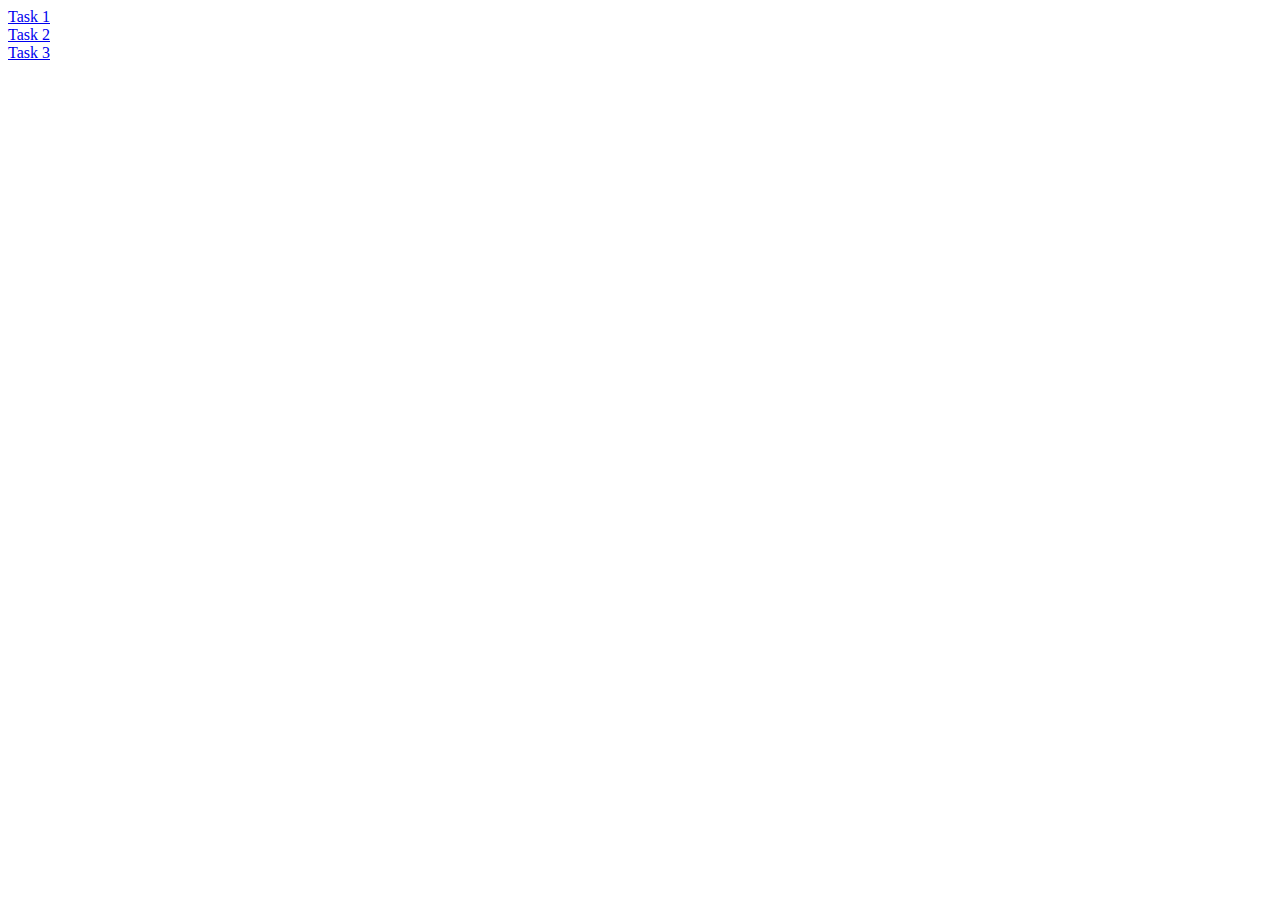
<file: hw02/index.html>
<!doctype html>
<html lang="en">
<head>
<meta charset="utf-8">
<title>HW02 - Index Page</title>
</head>

<body>

<a href="task1.html">Task 1</a><br>
<a href="task2.html">Task 2</a><br>
<a href="task3.html">Task 3</a>



</body>


</html>
</file>
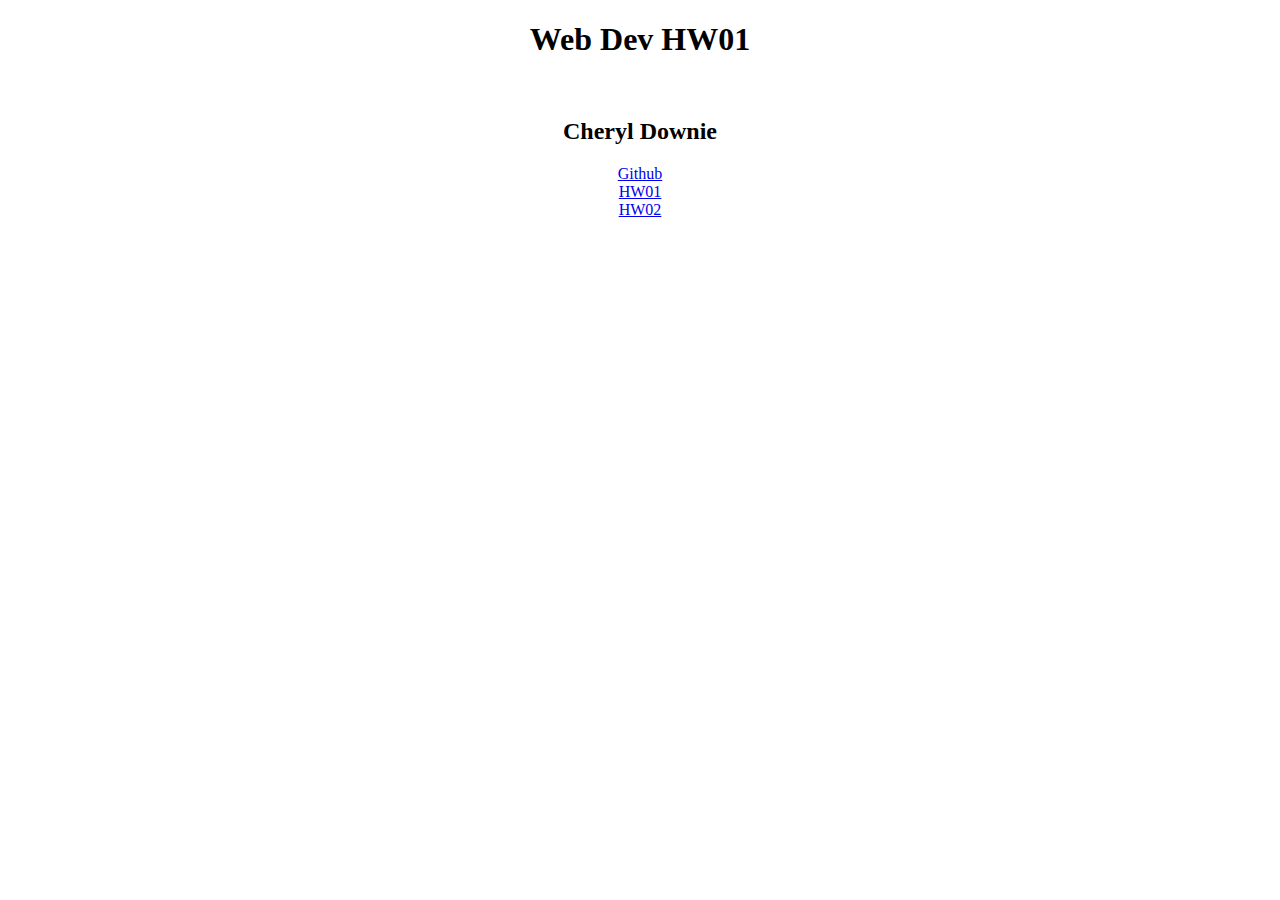
<file: www/downie.tech/index.html>
<!doctype html>
<head>
	<title>Downie.Tech - Homepage</title>

</head>
<body>
	
<div style="text-align: center;">
<h1>Web Dev HW01</h1><br>
<h2>Cheryl Downie</h2>
<a href="https://github.com/cherbear/downie-webdev-2018">Github</a><br>
<a href="http://hw01.downie.tech/">HW01</a><br>
<a href="http://hw02.downie.tech/">HW02</a>
</style>


</body>



</html>
</file>
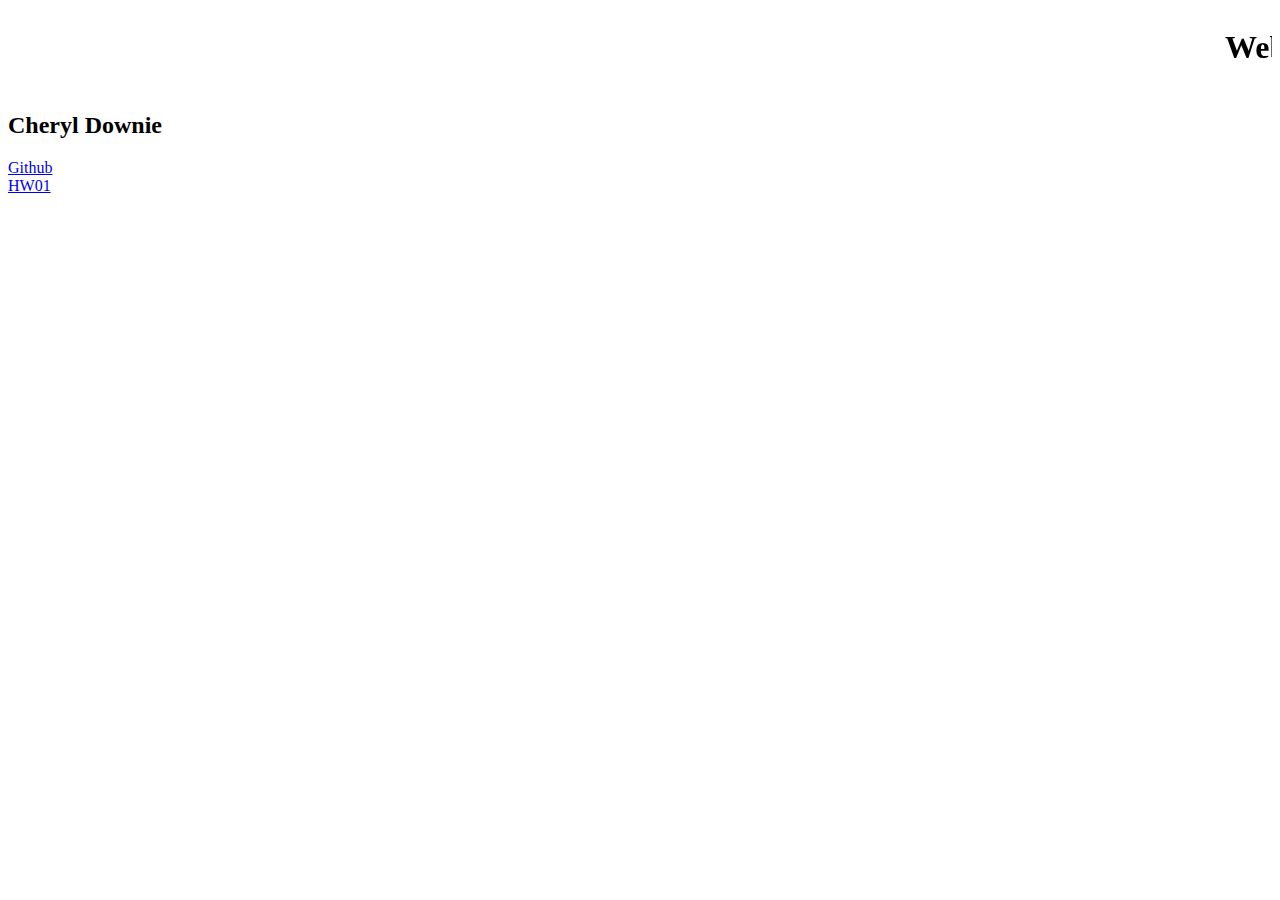
<file: www/main/index.html>
<!doctype html>
<head>
<title>Downie.Tech - Homepage</title>

</head>
<body>
	
<marquee><h1>Web Dev HW01</h1></marquee>
<h2>Cheryl Downie</h2>
<a href="https://github.com/cherbear/downie-webdev-2018">Github</a><br>
<a href="http://hw01.downie.tech/">HW01</a>



</body>



</html>
</file>
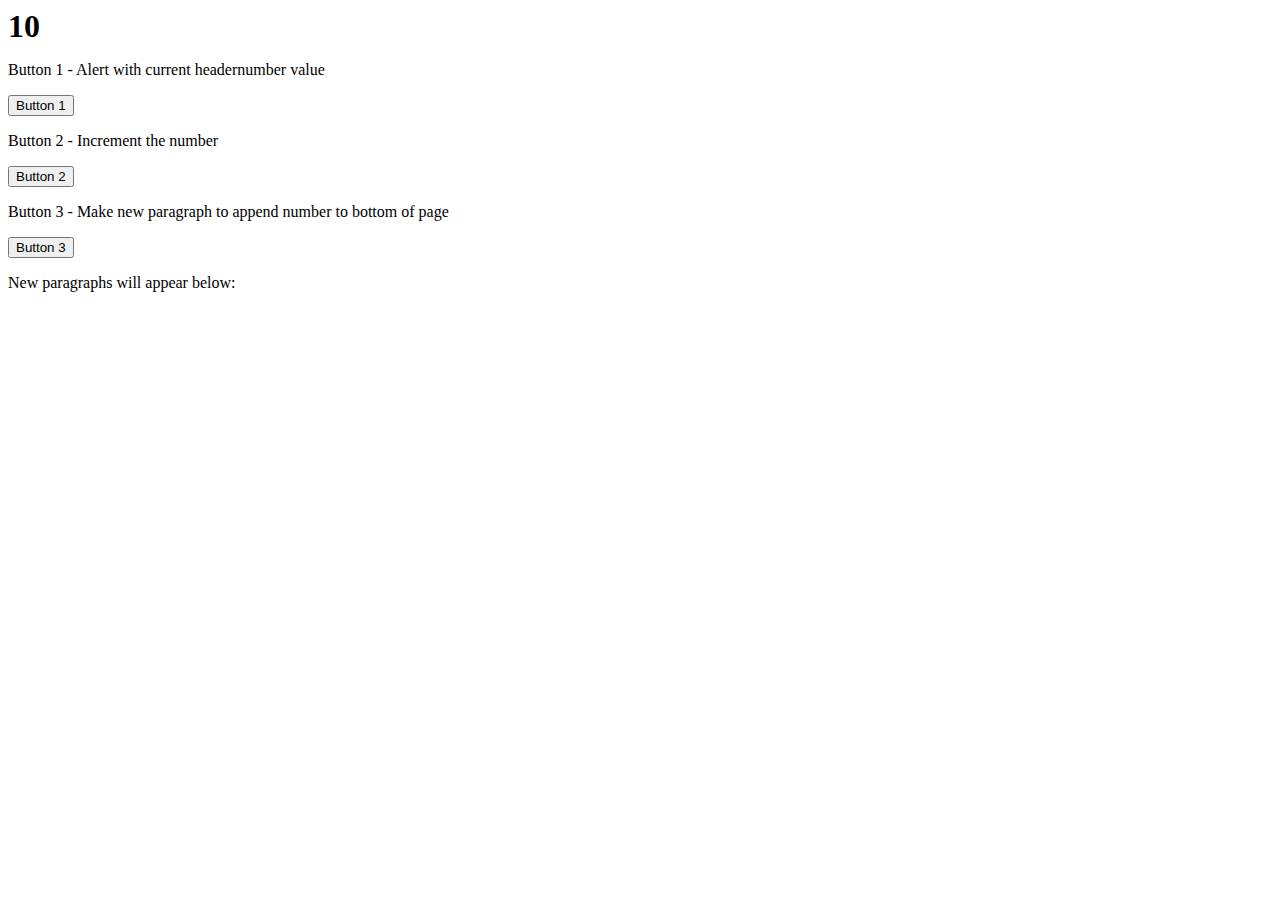
<file: hw02/task2.html>
<!--

ATTRIBUTION:


-->

<!doctype html>
<html lang="en">
<head>
	<meta charset="utf-8"> 
    <title>Task 2 - HW02</title>
    <link rel="stylesheet" href="hw02-stylesheet.css">
</head>

<body>

<h1 id="headernumber">...</h1>

<p>Button 1 - Alert with current headernumber value</p>
<button id="alert-value">Button 1</button>

<p>Button 2 - Increment the number</p>
<button id="increment-value">Button 2</button>

<p>Button 3 - Make new paragraph to append number to bottom of page</p>
<button id="new-paragraph">Button 3</button>

<p id="bottom">New paragraphs will appear below:</p>

<script src="hw02.js"></script>
</body>

</html>
</file>
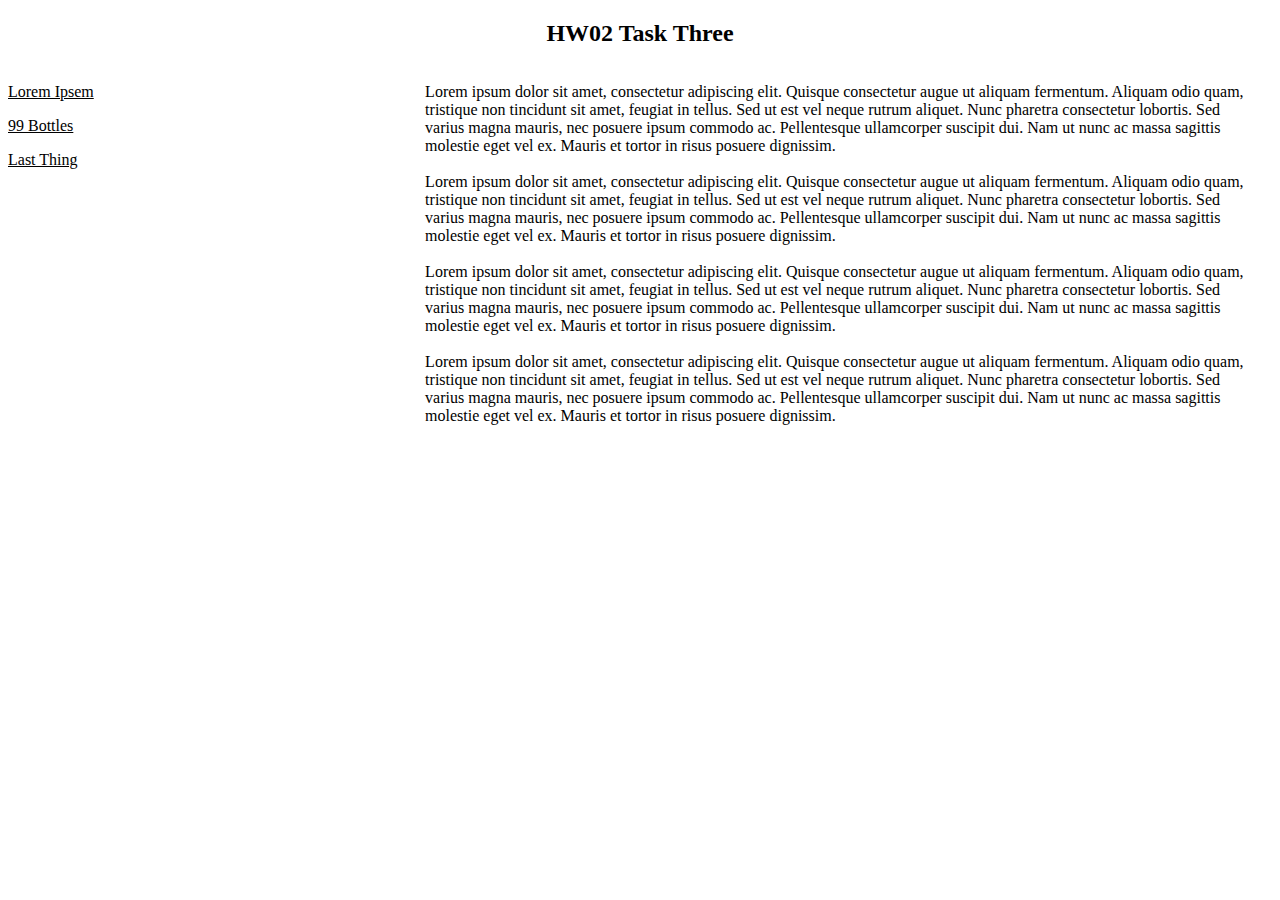
<file: hw02/task3.html>
<!--

ATTRIBUTION:


-->

<!doctype html>
<html lang="en">
<head>
	<meta charset="utf-8"> 
    <title>Task 3 - HW02</title>
    <link rel="stylesheet" href="hw02-stylesheet.css">
</head>

<body>

<h2>HW02 Task Three</h2>
<p></p>

<div class="columnbase">

	<div class="col1">
		<p><a id="lorem">Lorem Ipsem</a></p>
		<p><a id="bottles">99 Bottles</a></p>
		<p><a id="last">Last Thing</a></p>
	</div>

	<div class="col2">
		<p id="rside"></p>
	</div>

	
</div>


<script src="hw02-task3.js"></script>
</body>

</html>
</file>
<file: hw02/hw02-stylesheet.css>
img {
	width: 20%;
}

table, th, td {
    border: 1px solid black;
}

h1 {
	display:inline;
}

h2 {
	text-align: center;
}

th, td {
    padding: 15px;
}

th {
    text-align: justify;
}

div.columnbase { display: flex; }
div.col1 { width: 33%; }
div.col2 { width: 66% }

.red-text { color: red }
.orange-text { color: orange }
.yellow-text { color: yellow }
.green-text { color: green }
.blue-text { color: blue }
.indigo-text { color: indigo }
.violet-text { color: violet }

#lorem {

cursor: pointer;
text-decoration: underline;


}

#bottles {

cursor: pointer;
text-decoration: underline;

}

#last {

cursor: pointer;
text-decoration: underline;

}
</file>
